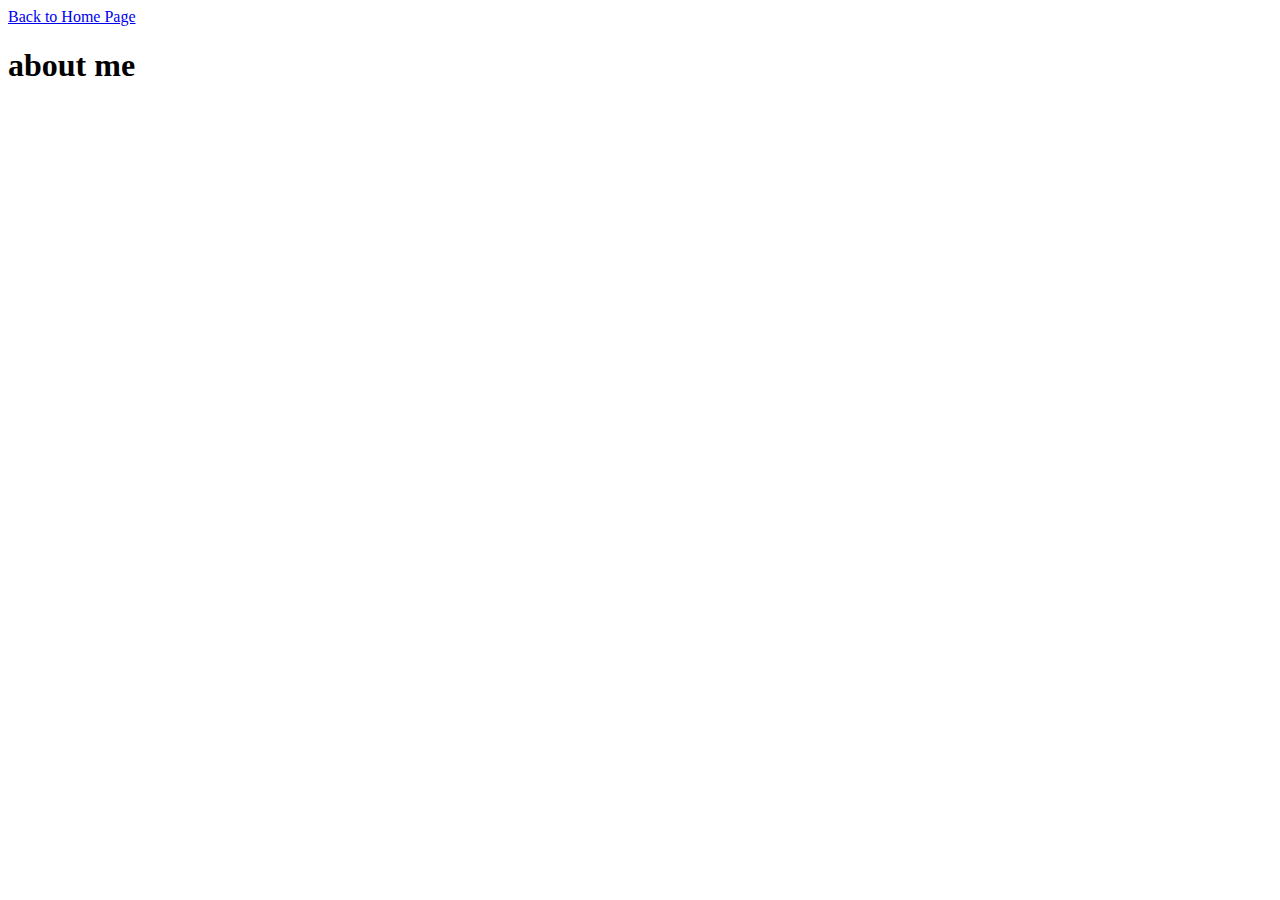
<file: about.html>
<!DOCTYPE html>
<html>
<head>
	<meta charset="utf-8" />
	<title>Bowen Gone Mad</title>
	<link rel="stylesheet" href="styles.css"

</head>
<body>
	<a href="index.html">Back to Home Page</a>
	

<h1>about me</h1>

</body>
</html>
</file>
<file: styles.css>
.nav-wrapper {
	display:flex;
	justify-content: space-between;
	padding: 50px;
}

.left-side {
	display: flex;
}
.nav-wrapper > .left-side > div {
	margin-right: 40px;
	font-size:1.2em;


}

.nav-link-wrapper {
	height: 50px;
	border-bottom: 1px solid transparent;
	transition: border-bottom 0.5s;    
}

.nav-link-wrapper a {
	color: #8a8a8a;
	text-decoration: none;
	tansition: color 0.5s;

}

.nav-link-wrapper:hover {
	border-bottom: 2px solid black;
}

.nav-link-wrapper a:hover {
	color: black;
}


/*portfolio styles */

.portfolio-items-wrapper{
	display:grid;
	grid-template-columns: 1fr 1fr 1fr;
}
</file>
